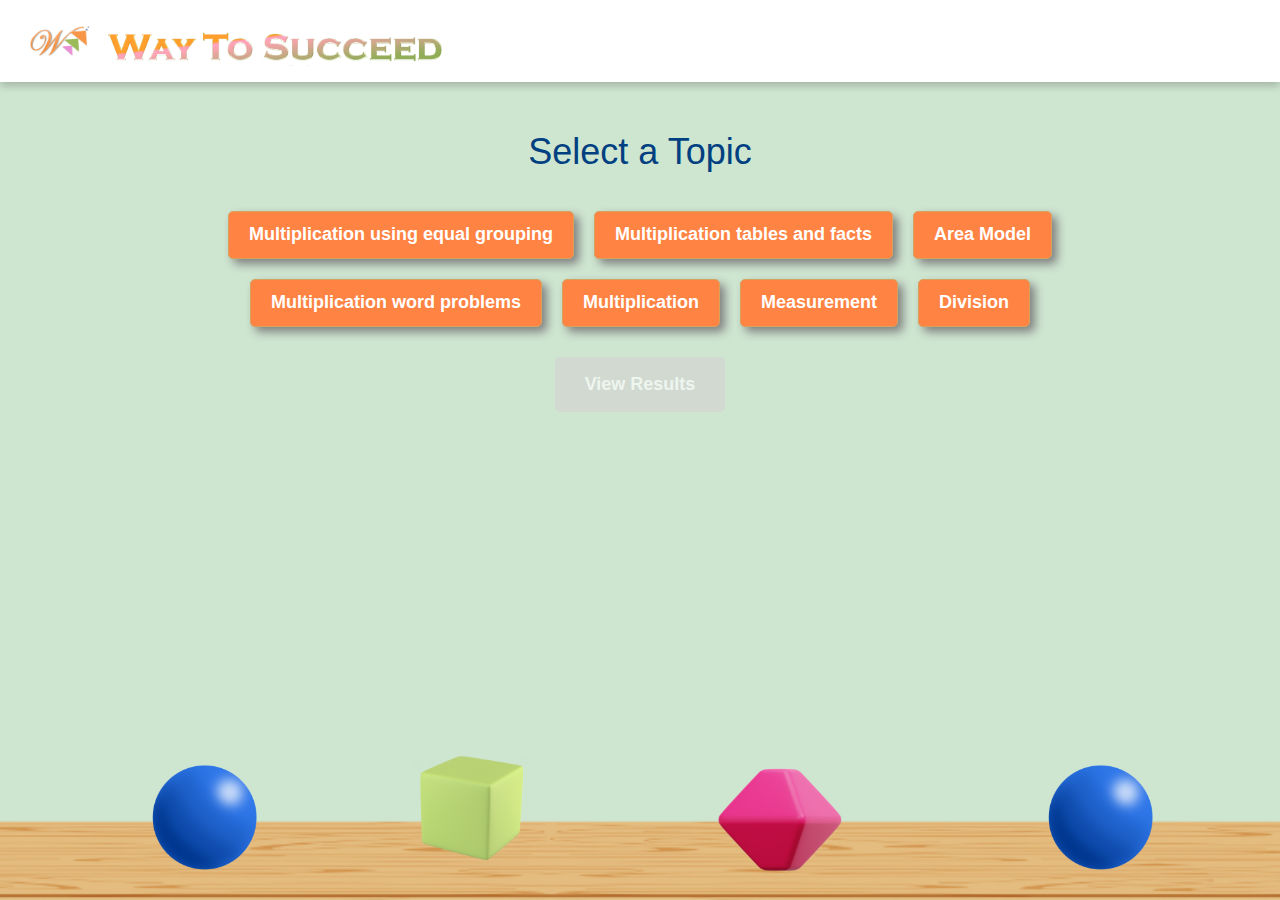
<file: index.html>
<!DOCTYPE html>
<html lang="en">

<head>
  <meta charset="UTF-8">
  <meta name="viewport" content="width=device-width, initial-scale=1.0">
  <title>Topics</title>
  <link rel="stylesheet" href="https://maxcdn.bootstrapcdn.com/bootstrap/3.4.0/css/bootstrap.min.css">
  <script src="https://ajax.googleapis.com/ajax/libs/jquery/3.4.1/jquery.min.js"></script>
  <script src="https://maxcdn.bootstrapcdn.com/bootstrap/3.4.0/js/bootstrap.min.js"></script>
  <link href="https://fonts.googleapis.com/css2?family=Comic+Neue:wght@300;400;700&display=swap" rel="stylesheet">

  <link rel="stylesheet" href="styles.css">
  <style>
    body {
  overflow-x: hidden; /* Prevent horizontal scroll */
}

    .moving-div {
      position: absolute;
      /* Use absolute positioning */
      bottom: 0;
      animation: move-left-right 12s linear infinite;
      /* Total duration */
    }

    .grass {
      position: absolute;
      /* Use absolute positioning */
      bottom: 0;
      left: 0;
      right: 0;
      img{
        width: 100%;
      }
      z-index: -1;
    }

    @keyframes move-left-right {
      0% {
        left: -90px;
        /* Start from the left */
      }

      100% {
        left: calc(100% );
                /* Move to the right (adjust based on the GIF's width) */
      }
    }


    /* Custom styles for a better layout and larger buttons */
    body {
      background-color: #CEE5D0;
      font-family: Arial, sans-serif;
    }


    /* .logo {
      height: 40px;
    } */

    .header-image {
      /* height: 60px; */
    }

    .container {
      margin-top: 30px;
      width: 90%;
    }
    .bouncing-ball {
  animation: bounce 3s ease-in-out 1;
}
.bouncing-ball1 {
  animation: bounce 3s ease-in-out 1;
  animation-delay: 2s;
}

@keyframes bounce {
  0% {
    transform: translateY(0);
  }
  15%{
    transform: translateY(-150px);
  }
  30%{
    transform: translateY(0px);
  }
  45%{
    transform: translateY(-100px);
  }
  60%{
    transform: translateY(0px);
  }
  75%{
    transform: translateY(-50px);
  }
  100%{
    transform: translateY(0px);
  }
  
}


    .rotate-in-up-left {
  animation: rotate-in-up-left 2s ease 1;
}
@keyframes rotate-in-up-left {
  0% {
    
    transform-origin: left bottom;
    transform: rotate(90deg);
    opacity: 0;
  }
  100% {
    transform-origin: left bottom;
    transform: rotate(0);
    opacity: 1;
  }
}

    h1 {
      margin-bottom: 30px;
      color: #004080;
      /* Dark Blue */
    }

    #buttonContainer {
      display: flex;
      flex-wrap: wrap;
      justify-content: center;
    }

    .btn-large {
      font-size: 18px;
      padding: 10px 20px;
      margin: 10px;
      border-radius: 5px;
      transition: background-color 0.3s, color 0.3s;
    }

    .btn-large:hover {
      background-color: #003366;
      /* Darker Blue */
      color: white;
    }

    .btn.disabled-btn {
      background-color: #d3d3d3;
      border-color: #d3d3d3;
      color: #a9a9a9;
      cursor: not-allowed;
    }

    .btn-view-results {
      font-size: 18px;
      padding: 15px 30px;
      margin-top: 20px;
      border-radius: 5px;
      transition: background-color 0.3s, color 0.3s;
      background-color: #5bc0de;
      color: white;
      border: none;
    }

    .btn-view-results:hover {
      background-color: #31b0d5;
      /* Darker Bootstrap info color */
    }

    .btn-view-results:disabled {
      background-color: #d3d3d3;
      color: #a9a9a9;
      cursor: not-allowed;
    }
    .rotate-in-down-left {
  animation: rotate-in-down-left 3s ease 1;
}
.rotate-in-down-second {
  position: absolute;
  left: 30%;
  bottom: 0;
  margin-right: 5% ;
  animation: rotate-in-down-left 2s ease 1;
  animation-delay: 2s ;
  }

@keyframes rotate-in-down-left {
  0%, 20%, 50%, 80%, 100% {transform: translateY(0);}
	40% {transform: translateY(-100px);}
	60% {transform: translateY(-90px);}
  80% {transform: translateY(-80px);}
	100% {transform: translateY(-40px);}
  
}


#pic1{
  position: absolute;
  left: 10%;
  bottom: 2%;
  margin-right: 5% ;
}
#pic2{
  position: absolute;
  left: 80%;
  bottom: 2%;
  margin-right: 5% ;
}
#pic3{
  position: absolute;
  left: 30%;
  bottom: 2%;
  margin-right: 5% ;
}
#pic4{
  position: absolute;
  left: 55%;
  bottom: 2%;
  margin-right: 5% ;
}
.hithere {
  animation: hithere 2s ease 1;
}
@keyframes hithere {
  30% { transform: scale(1.2); }
  40%, 60% { transform: rotate(-20deg) scale(1.2); }
  50% { transform: rotate(20deg) scale(1.2); }
  70% { transform: rotate(0deg) scale(1.2); }
  100% { transform: scale(1); }
}
.flip {
	backface-visibility: visible !important;
	animation: flip 2s ease 1;
}
@keyframes flip {
	0% {
		transform: perspective(400px) rotateY(0);
		animation-timing-function: ease-out;
	}
	40% {
		transform: perspective(400px) translateZ(100px) rotateY(170deg);
		animation-timing-function: ease-out;
	}
	50% {
		transform: perspective(400px) translateZ(100px) rotateY(190deg) scale(1);
		animation-timing-function: ease-in;
	}
	80% {
		transform: perspective(400px) rotateY(360deg) scale(.95);
		animation-timing-function: ease-in;
	}
	100% {
		transform: perspective(400px) scale(1);
		animation-timing-function: ease-in;
	}
}

  </style>
  <script>
    const uniqueKey = "Assessment";
    const data = JSON.parse(localStorage.getItem(uniqueKey)) || {};
    console.log(data, "dataindex");


    document.addEventListener('DOMContentLoaded', function () {
      const startSound = new Audio('./assests/sounds/start.mp3');
      startSound.play()
        .then(() => console.log('Start sound played successfully'))
        .catch(error => console.error('Error playing start sound:', error));

      fetch('questions.json')
        .then(response => response.json())
        .then(data => {
          populateButtons(data.topics);
          updateViewResultsButton(data.topics);
        })
        .catch(error => console.error('Error loading the JSON file:', error));
    });

    function populateButtons(topics) {

      const buttonContainer = document.getElementById('buttonContainer');
      buttonContainer.innerHTML = ''; // Clear previous buttons

      topics.forEach(topic => {
        const button = document.createElement('button');
        button.className = 'btn btn-primary btn-large';
        button.innerText = topic.heading;
        button.onclick = () => {
          window.location.href = `questions.html?topic=${encodeURIComponent(topic.heading)}`;

        };

        const isCompleted =
          localStorage.getItem(uniqueKey) &&
          JSON.parse(localStorage.getItem(uniqueKey))[
          topic.heading + "_completed"
          ];

        if (isCompleted) {
          button.classList.add("disabled-btn");
          button.disabled = true;
        }


        buttonContainer.appendChild(button);
      });
    }

    // function updateViewResultsButton(topics) {
    //   const viewResultsButton = document.getElementById('viewResultsButton');
    //   const allCompleted = topics.every(topic => localStorage.getItem(topic.heading + '_completed'));

    //   if (allCompleted) {
    //     viewResultsButton.disabled = false;
    //   } else {
    //     viewResultsButton.disabled = true;
    //   }
    // }
    function updateViewResultsButton(topics) {
      const viewResultsButton = document.getElementById("viewResultsButton");
      const allCompleted = topics.every(topic => {
        const isCompleted = localStorage.getItem(uniqueKey) && JSON.parse(localStorage.getItem(uniqueKey))[topic.heading + '_completed'];
        return isCompleted;
      });

      console.log("all", allCompleted);

      if (allCompleted) {
        viewResultsButton.disabled = false;

      } else {
        viewResultsButton.disabled = true;
      }
    }
  </script>
</head>

<body>
  <header class="header">
    <img src="./assests/logo/Logo.png" alt="Logo" class="logo">
    <img src="./assests/logo/header.png" alt="Header" class="header-image">
  </header>
  <main class="container">

    <h1 class="text-center">Select a Topic</h1>
    <div id="buttonContainer" class="text-center"></div>
    <div class="text-center">
      <!-- <button id="viewResultsButton" class="btn btn-view-results" disabled>
        <a href="graph.html" style="color: white; text-decoration: none;">View Results</a>
      </button> -->
      <button id="viewResultsButton" class="btn btn-view-results" disabled onclick="handleViewResultsClick(event)">
        <span style="color: white; text-decoration: none;" >View Results</span>
      </button>
    
      <div class="grass">
        <img src="./assests/grass.png" alt="grass" >

      </div>
      
        <img class="bouncing-ball" id="pic1" src="./assests/sphere.png" alt="Moving Boy" style="width: 150px;">
        <img class="hithere" id="pic3" src="./assests/cube.png" alt="Moving Boy" style="width: 170px;">
        <img class="flip" id="pic4" src="./assests/sphere1.png" alt="Moving Boy" style="width: 150px;">
        <img class="bouncing-ball1" id="pic2" src="./assests/sphere.png" alt="Moving Boy" style="width: 150px;">
      
      <script>
        // document.addEventListener('DOMContentLoaded', function() {
        //   const storedTimestamp = localStorage.getItem('viewResultsTimestamp');
        //   if (storedTimestamp) {
        //     const currentTime = new Date().getTime();
        //     const timestamp = new Date(storedTimestamp).getTime();
        //     const oneDayInMillis = 24 * 60 * 60 * 1000; // 1 day in milliseconds

        //     if (currentTime - timestamp >= oneDayInMillis) {
        //       clearLocalStorage();
        //       // Remove the timestamp after clearing local storage
        //       localStorage.removeItem('viewResultsTimestamp');
        //     }
        //   }
        // });

        function clearLocalStorage() {
          console.log('Clearing local storage...');

          // Fetch the topics from the JSON file
          fetch('questions.json')
            .then(response => response.json())
            .then(data => {
              const topics = data.topics;

              topics.forEach(topic => {
                localStorage.removeItem(topic.heading + '_completed');
                localStorage.removeItem(topic.heading + '_score');
                localStorage.removeItem(topic.heading + '_totalQuestions');
              });

              localStorage.removeItem('topics');

              console.log('Local storage cleared.');
            })
            .catch(error => console.error('Error clearing local storage:', error));
        }
// Function to handle the button click
function handleViewResultsClick(event) {
    // Check if the button is enabled before proceeding
    if (event.target.disabled) {
        return; // Prevent action if the button is disabled
    }
    
    // Open the graph.html4 page when the button is clicked
    window.location.href = 'graph.html'; // This will open the graph.html4 file
}
 </script>



  </main>
</body>

</html>
</file>
<file: styles.css>
/* General Styles */
body {
  font-family: "Comic Neue", Arial, sans-serif;
  background-color: #f5f5f5;
  /* Light gray for background */
  color: #333;
  margin: 0;
  padding: 0;
  font-size: 20px;
  /* Increased base font size */
  font-weight: 600;
  /* Make general text bolder */
}

.header {
  /* width: 100%; */
  box-shadow: 0 4px 8px rgba(0, 0, 0, 0.2);
  padding: 10px 30px;
  background-color: white;
  text-align: left;
}

.container {
  width: 90%;
}

.img {
  /* vertical-align: middle; */
}

.logo {
  width: 5%;
  /* Slightly larger logo */
}

.header-image {
  width: 30%;
  /* Slightly larger header image */
  height: auto;
  margin-bottom: 6px;
}

#heading {
  margin-top: 25px;
  /* color: #D6B65B; */
  font-weight: 600;
  font-size: 3rem;
  /* Larger heading font size */
}

.maindiv {
  position: relative;
}

.quiz-container {
  margin-top: 40px;
  /* Increased spacing */
}

.numdiv {
  font-size: 2.5rem;
  color: #7a9a5b;
  font-family: Georgia, serif;
}

.imgdiv img {
  /* margin-top: 30px;  */
}

#questiondiv {
  padding: 10px;
  padding-bottom: 0;
  border-radius: 10px;
  font-size: 2.2rem;
}

.menu ul {
  list-style-type: none;
  padding: 0;
  display: flex;
  flex-direction: column;
}
.picdiv{
  width: 100%;
}
.question{
  width: 75%;
  position: absolute;
  top: 10%;
  left: 50%;
  
  color: black;
  font-size: 1.8vw;
}
.menu li {
  input:hover {
    cursor: pointer;
  }
}
.question_background{
  height: 60%;
}
.btnOption {
  width: 100%;
  padding: 1.2rem 0;
}

.option-container {
  margin: 10px;
  display: flex;
  justify-content: center;
}

.btn {
  /* margin: 15px;  */
  font-size: 2rem;
  /* Larger font size for buttons */
  background-color: #ff8343;
  border-color: #d5a35f;
  box-shadow: 5px 5px 10px gray;
  /* Matching border color for buttons */
  color: white;
  font-weight: 700;
  text-wrap: wrap;
}

.btn:hover {
  background-color: #0d1282;
  /* Dark Pastel Red for button hover effect */
  border-color: #bf6c6c;
  /* Matching border color on hover */
  color: white !important;
}

.smallbtn:hover {
  color: black !important;
}

#result {
  margin-top: 20px;
  /* Increased spacing */
  font-size: 1.8rem;
  /* Larger font size for results */
  color: #6d8e8f;
  /* Dark Pastel Teal for result text */
}

.progress {
  height: 30px;
  /* Increased height for progress bar */
  margin: 20px;
  /* Increased spacing */
}

.progress-bar {
  transition: width 0.6s ease;
}
.input{
  position: absolute;
  top: 48%;
  left: 51%;
  transform: translate(-50%, -50%);
}
input{
  text-align: center;
  width:10%;
} 
#picdiv {

  border-radius: 10px;
  text-align: center;
  color: #333;
  font-size: 1.8rem;
 
}
.option{
  display: flex;
  flex-direction: row;
}

#question_background {
  height: 100%;
}

.smallbtn {
  margin: 15px;
  /* Increased spacing */
  font-size: 1.5rem;
  /* Larger font size for small buttons */
  background-color: #ffde4d;
  border-color: #6d8e8f;
  /* Matching border color for small buttons */
  color: black;
}

.smallbtn:hover {
  background-color: white;
  border-color: black;
  color: black;
}

.highlighted-btn {
  background-color: yellow;
  color: black;
  color: #333;
  background-color: #fff;
  border-color: #ccc;
}

/* CSS for Answered Button */
.answered-btn {
  background-color: #4caf50;
  /* Green background for answered button */
  color: white;
  /* White text color */
}

.next-btn-progress {
  font-size: x-large;
  background-color: #4caf50;
  border-color: black;
  /* Matching border color for buttons */
  color: white;
  font-weight: 700;
}

/* Increase the size of radio buttons */
input[type="radio"] {
  transform: scale(2);
  /* Adjust the scale value as needed */
  margin-right: 10px;
  /* Add some space between the radio button and the label */
}

/* Adjust the label to align with the larger radio button */
input[type="radio"] + label {
  font-size: 1.2rem;
  /* Adjust the font size as needed */
}

@media (max-width: 1250px) {
  .input{
    position: absolute;
  top: 68%;
  left: 50%;
  transform: translate(-50%, -50%);
  }
  
}

/* Media query for smaller screens */
@media (max-width: 1024px) {
  .input{
    position: absolute;
  top: 65%;
  left: 50%;
  transform: translate(-50%, -50%);
  }
  #question {
    font-size: 2rem;
    button {
      width: 100%;
      font-size: 1.5rem;
    }
  }
}
/* Media query for smaller screens */
@media (max-width: 768px) {
  .input{
    position: absolute;
  top: 62%;
  left: 50%;
  transform: translate(-50%, -50%);
  }
  #question {
    font-size: 2rem !important;
    /* Reduce font size for smaller screens */
    width: 60%;
    /* Adjust width for smaller screens */
    
    
    
    /* Adjust max-width for smaller screens */
    color: black;
  }

  #question_background {
    display: block;
  }

  #picdiv {
    background-color: #b7a0d0;
  }
/* 
  .moving-div {
    display: none !important;
  }

  .grass {
    display: none;
  } */
  #question {
    font-size: 2rem !important;
  }
}

/* Media query for very small screens */
@media (max-width: 480px) {
  #question {
    font-size: 1.5rem !important;
    /* Further reduce font size for very small screens */
    width: 95%;
    /* Adjust width for very small screens */
    max-width: 400px;
    /* Adjust max-width for very small screens */
    color: black;
  }
  #questiondiv {
    padding: 1rem !important;
    img {
      width: 100px;
    }
  }
  #picdiv {
    font-size: 1.3rem !important;
  }
  #question_background {
    display: none;
  }

  #picdiv {
    background-color: #b7a0d0;
  }

  .moving-div {
    display: none !important;
  }

  .grass {
    display: none !important;
  }
  .btn-large {
    font-size: 14px !important;
  }
  #question {
    font-size: 1rem !important;
    
    button {
      width: 100% !important;
      font-size: 0.9rem !important;
    }
  }
  .option-container {
    img {
      height: 70px !important;
    }
  }
}
</file>
